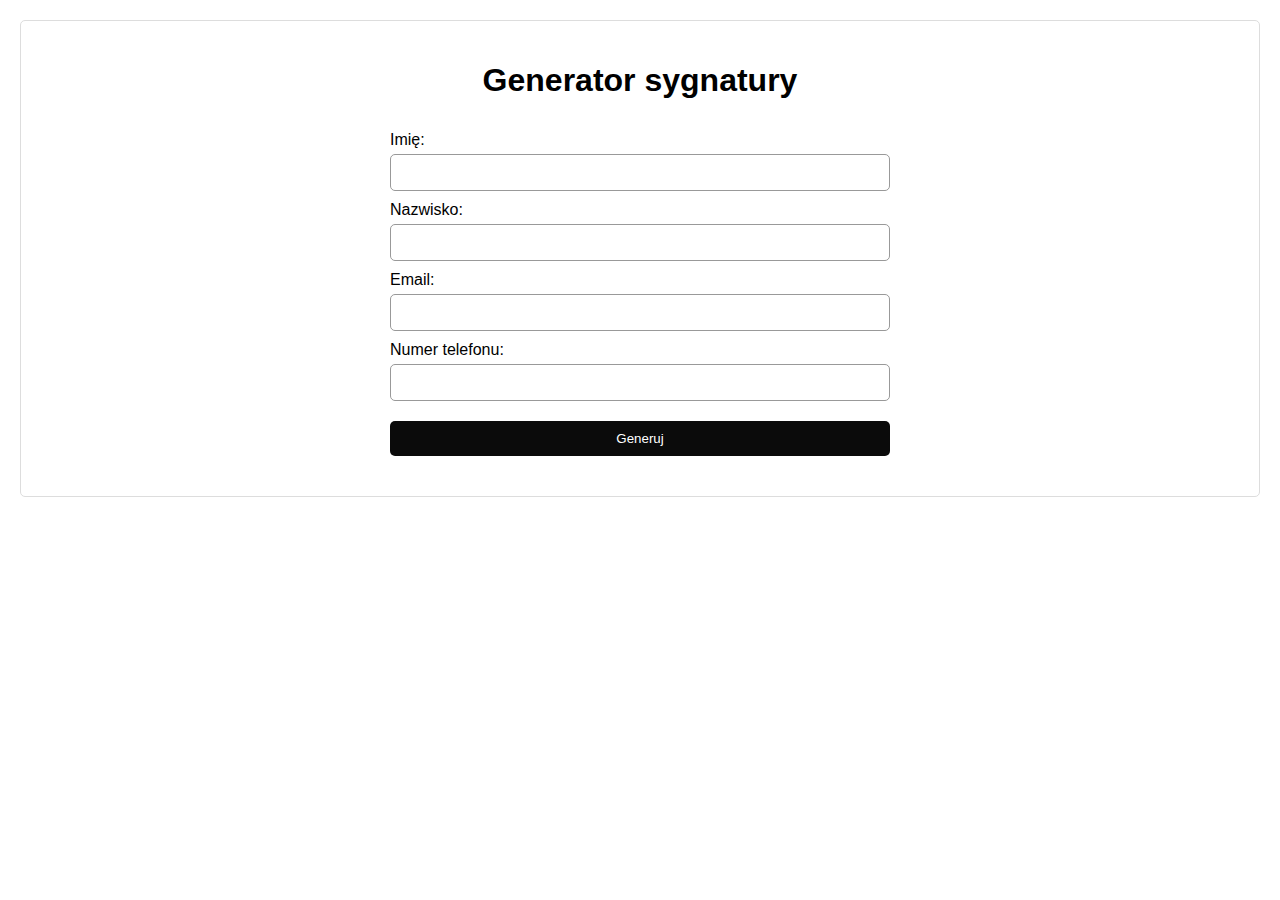
<file: index.html>
<!DOCTYPE html>
<html lang="pl">
  <head>
    <meta charset="UTF-8" />
    <meta name="viewport" content="width=device-width, initial-scale=1.0" />
    <link rel="stylesheet" href="style.css" />
    <link
      rel="apple-touch-icon"
      sizes="114x114"
      href="/ftt-signature/apple-touch-icon.png"
    />
    <link
      rel="icon"
      type="image/png"
      sizes="32x32"
      href="/ftt-signature/favicon-32x32.png"
    />
    <link
      rel="icon"
      type="image/png"
      sizes="16x16"
      href="/ftt-signature/favicon-16x16.png"
    />
    <link rel="manifest" href="/ftt-signature/site.webmanifest" />
    <meta name="msapplication-TileColor" content="#da532c" />
    <meta name="theme-color" content="#ffffff" />
    <title>Generator sygnatury</title>
  </head>
  <body>
    <div class="container">
      <h1 class="title">Generator sygnatury</h1>
      <form id="signatureForm">
        <label for="name">Imię:</label>
        <input type="text" id="name" required />

        <label for="surname">Nazwisko:</label>
        <input type="text" id="surname" required />

        <label for="email">Email:</label>
        <input type="email" id="email" required />

        <label for="phone">Numer telefonu:</label>
        <input type="tel" id="phone" required />

        <button type="submit" class="button-copy">Generuj</button>
      </form>

      <div id="result" class="result" style="display: none">
        <h2>Wygenerowany kod HTML:</h2>
        <div id="signaturePreview" class="signature-preview"></div>
        <p>
          <i class="hint"> Ustawienie sygnatury w outlook: </i>
          <a href="https://www.youtube.com/watch?v=FMwT9RpCY2U">
            https://www.youtube.com/watch?v=FMwT9RpCY2U
          </a>
        </p>
        <p>
          <i class="hint"> Ustawienie sygnatury w gmail: </i>
          <a href="https://www.youtube.com/watch?v=8m8hh_qShzQ">
            https://www.youtube.com/watch?v=8m8hh_qShzQ
          </a>
        </p>
        <button id="copyButton">Skopiuj Kod Sygnatury</button>
        <pre id="signatureOutput" class="signature-output"></pre>
      </div>
    </div>

    <script>
      const base_url = "https://michalkuzniar.github.io/ftt-signature/";

      document
        .getElementById("signatureForm")
        .addEventListener("submit", function (event) {
          event.preventDefault();

          const name = document.getElementById("name").value;
          const surname = document.getElementById("surname").value;
          const email = document.getElementById("email").value;
          const phone = document.getElementById("phone").value;

          const signatureHTML = `
<table
      cellpadding="0"
      cellspacing="0"
      border="0"
      style="width: 100%; max-width: 550px; font-family: Arial, sans-serif"
    >
      <tr>
        <td style="padding: 20px 0">
          <table cellpadding="0" cellspacing="0" border="0" style="width: 100%">
            <tr>
              <td style="font-size: 18px; font-weight: bold; color: #000000">
                ${name} ${surname}
              </td>
            </tr>
            <tr>
              <td style="font-size: 14px; color: #090909; padding-top: 5px">
                ${phone}
              </td>
            </tr>
            <tr>
              <td style="font-size: 14px; color: #090909!important">
                <a href="mailto:${email}" style="color:#090909!important">
                  ${email}
                </a>
              </td>
            </tr>
          </table>
        </td>
      </tr>
      <tr>
        <td>
          <table cellpadding="0" cellspacing="0" border="0" style="width: 100%;">
        <tr>
          <td style="width: 20%; padding-right: 10px;">
            <img src="${base_url}assets/westin-scandinavia-logo.png" alt="Westin" style="width:100%; max-width: 100%; height: auto;" />
          </td>
          <td style="width: 20%; padding-right: 10px; padding-left: 10px;">
            <img src="${base_url}assets/deeper-logo.png" alt="Deeper" style="width:100%; max-width: 100%; height: auto;" />
          </td>
          <td style="width: 20%; padding-right: 10px; padding-left: 10px;">
            <img src="${base_url}assets/kinetic-logo.png" alt="Kinetic" style="width:100%; max-width: 100%; height: auto;" />
          </td>
          <td style="width: 20%; padding-right: 10px; padding-left: 10px;">
            <img src="${base_url}assets/vagver-logo.png" alt="Vagver" style="width:100%; max-width: 100%; height: auto;" />
          </td>
          <td style="width: 20%; padding-right: 10px; padding-left: 10px;">
            <img src="${base_url}assets/wileyx-logo.png" alt="Wiley X" style="width:100%; max-width: 100%; height: auto;" />
          </td>
        </tr>
      </table>
        </td>
      </tr>
      <tr>
        <td style="padding-top: 20px">
          <table cellpadding="0" cellspacing="0" border="0" style="width: 100%">
            <tr>
              <td style="width: 20%; padding-right: 15px; vertical-align: center">
                <img
                  src="${base_url}assets/ftt-logo.png"
                  alt="FTT Poland"
                  style=" width: 100%; max-width: 100%; height: auto"
                />
              </td>
              <td
                style="
                  width: 70%;
                  font-size: 12px;
                  color: #090909;
                  vertical-align: top;
                "
              >
                <table
                  cellpadding="0"
                  cellspacing="0"
                  border="0"
                  style="width: 100%"
                >
                  <tr>
                    <td style="padding-bottom: 5px">
                      ul. Kartuska 213, 80-122 Gdańsk
                    </td>
                  </tr>
                  <tr>
                    <td>NIP 583-338-33-29</td>
                  </tr>
                </table>
              </td>
            </tr>
          </table>
        </td>
      </tr>
    </table>
      `;

          document.getElementById("signatureOutput").textContent =
            signatureHTML;
          document.getElementById("signaturePreview").innerHTML = signatureHTML;
          document.getElementById("result").style.display = "block";
        });

      document
        .getElementById("copyButton")
        .addEventListener("click", function () {
          const signatureOutput = document.getElementById("signatureOutput");
          const range = document.createRange();
          range.selectNode(signatureOutput);
          window.getSelection().removeAllRanges(); // Clear current selection
          window.getSelection().addRange(range); // Select the text
          document.execCommand("copy");
          window.getSelection().removeAllRanges(); // Deselect the text
          alert("Kod sygnatury skopiowany do schowka!");
        });
    </script>
  </body>
</html>
</file>
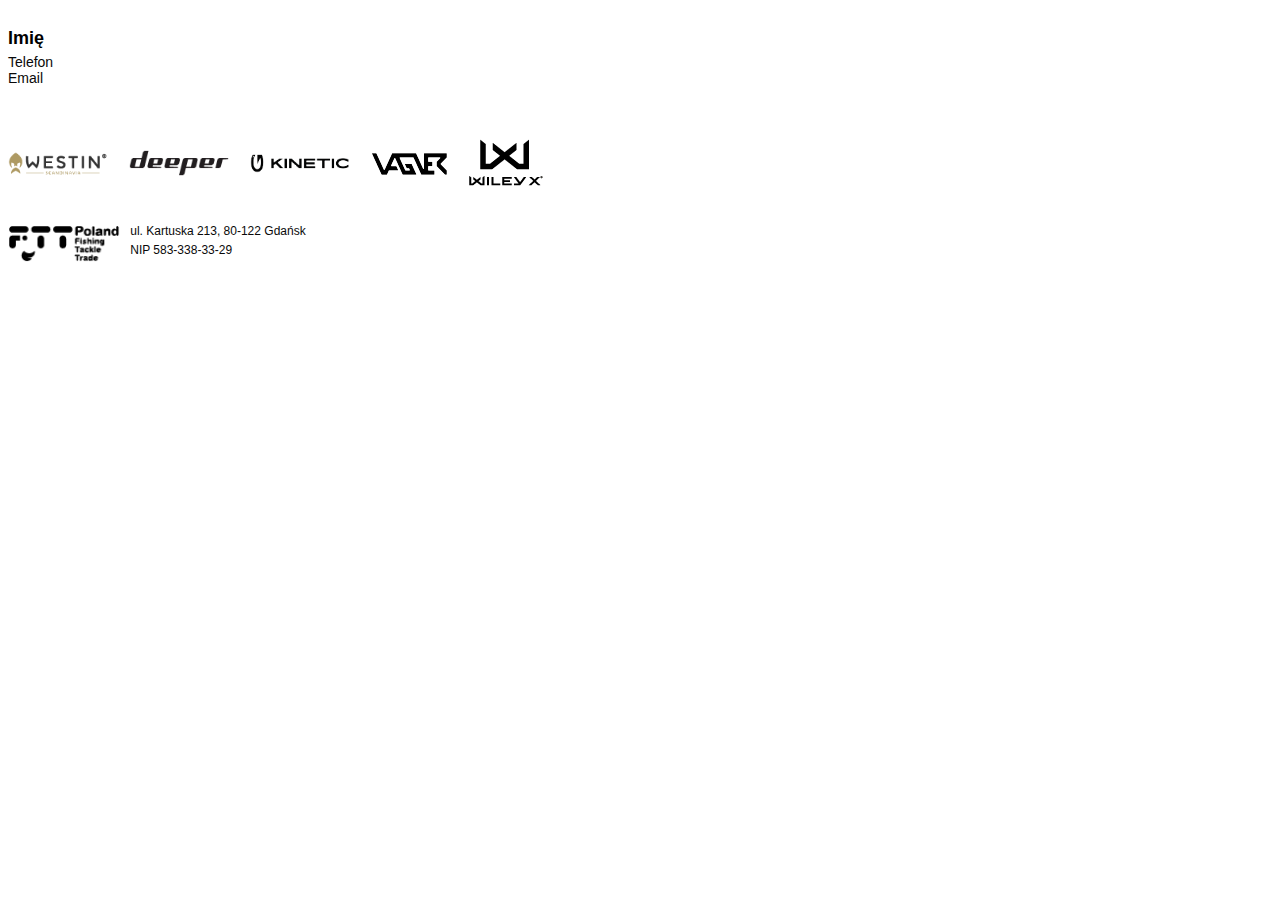
<file: dev-preview.html>
<!DOCTYPE html>
<html lang="en">
  <head>
    <meta charset="UTF-8" />
    <meta name="viewport" content="width=device-width, initial-scale=1.0" />
    <title>SIGNATURE PREVIEW</title>
    <link
      rel="apple-touch-icon"
      sizes="114x114"
      href="/ftt-signature/apple-touch-icon.png"
    />
    <link
      rel="icon"
      type="image/png"
      sizes="32x32"
      href="/ftt-signature/favicon-32x32.png"
    />
    <link
      rel="icon"
      type="image/png"
      sizes="16x16"
      href="/ftt-signature/favicon-16x16.png"
    />
    <link rel="manifest" href="/ftt-signature/site.webmanifest" />
    <meta name="msapplication-TileColor" content="#da532c" />
    <meta name="theme-color" content="#ffffff" />
  </head>
  <body>
    <table
      cellpadding="0"
      cellspacing="0"
      border="0"
      style="width: 100%; max-width: 550px; font-family: Arial, sans-serif"
    >
      <tr>
        <td style="padding: 20px 0">
          <table cellpadding="0" cellspacing="0" border="0" style="width: 100%">
            <tr>
              <td style="font-size: 18px; font-weight: bold; color: #000000">
                Imię
              </td>
            </tr>
            <tr>
              <td style="font-size: 14px; color: #090909; padding-top: 5px">
                Telefon
              </td>
            </tr>
            <tr>
              <td style="font-size: 14px; color: #090909; padding-bottom: 20px">
                <a
                  href="mailto:${email}"
                  style="color: #090909; text-decoration: none"
                >
                  Email
                </a>
              </td>
            </tr>
          </table>
        </td>
      </tr>
      <tr>
        <td>
          <table cellpadding="0" cellspacing="0" border="0" style="width: 100%">
            <tr>
              <td style="padding: 10px 5px 10px 0; margin: auto">
                <img
                  src="assets/westin-scandinavia-logo.png"
                  alt="Westin"
                  style="max-width: 100px; height: auto"
                />
              </td>
              <td style="padding: 10px 5px 10px 0; margin: auto">
                <img
                  src="assets/deeper-logo.png"
                  alt="Deeper"
                  style="max-width: 100px; height: auto"
                />
              </td>
              <td style="padding: 10px 5px 10px 0; margin: auto">
                <img
                  src="assets/kinetic-logo.png"
                  alt="Kinetic"
                  style="max-width: 100px; height: auto"
                />
              </td>
              <td style="padding: 10px 5px 10px 0; margin: auto">
                <img
                  src="assets/vagver-logo.png"
                  alt="Vagver"
                  style="max-width: 100px; height: auto"
                />
              </td>
              <td style="padding: 10px 0">
                <img
                  src="assets/wileyx-logo.png"
                  alt="Wiley X"
                  style="max-width: 100px; height: auto"
                />
              </td>
            </tr>
          </table>
        </td>
      </tr>
      <tr>
        <td style="padding-top: 20px">
          <table cellpadding="0" cellspacing="0" border="0" style="width: 100%">
            <tr>
              <td style="width: 20%; padding-right: 10px; vertical-align: top">
                <img
                  src="assets/ftt-logo.png"
                  alt="FTT Poland"
                  style="max-width: 100%; height: auto"
                />
              </td>
              <td
                style="
                  width: 70%;
                  font-size: 12px;
                  color: #090909;
                  vertical-align: top;
                "
              >
                <table
                  cellpadding="0"
                  cellspacing="0"
                  border="0"
                  style="width: 100%"
                >
                  <tr>
                    <td style="padding-bottom: 5px">
                      ul. Kartuska 213, 80-122 Gdańsk
                    </td>
                  </tr>
                  <tr>
                    <td>NIP 583-338-33-29</td>
                  </tr>
                </table>
              </td>
            </tr>
          </table>
        </td>
      </tr>
    </table>
  </body>
</html>
</file>
<file: style.css>
* {
  box-sizing: border-box;
}

html,
body {
  margin: 0;
}

body {
  font-family: Arial, sans-serif;
  margin: 20px;
}

.title {
  text-align: center;
}
.container {
  max-width: 1400px;
  margin: 0 auto;
  padding: 20px;
  border: 1px solid #ddd;
  border-radius: 5px;
}

form {
  max-width: 500px;
  margin: auto;
  display: flex;
  flex-direction: column;
}

label {
  margin-top: 10px;
}

input[type="text"],
input[type="email"],
input[type="tel"] {
  padding: 10px;
  border-radius: 5px;
  border: 1px solid #999;
  margin-top: 5px;
}

input[type="file"] {
  margin-top: 5px;
}
button {
  margin-top: 20px;
  background-color: #0b0b0b;
  padding: 10px 20px;
  color: #fff;
  border: none;
  cursor: pointer;
  border-radius: 5px;
}
.button-copy {
  margin: 20px 0;
}
.result {
  margin-top: 20px;
  padding: 20px;
  border: 1px solid #ddd;
  background-color: #f9f9f9;
  border-radius: 5px;
}
.signature-preview {
  border: 1px solid #ddd;
  padding: 10px;
  margin-bottom: 20px;
  border-radius: 5px;
  background-color: #fff;
  overflow: auto;
}
.signature-output {
  white-space: pre-wrap;
  word-wrap: break-word;
  font-size: 12px;
  padding: 10px;
  border: 1px solid #ddd;
  background-color: #fff;
  border-radius: 5px;
  overflow: auto;
}
.hint {
  font-size: 14px;
  color: #999;
}
.hint a {
  color: #0b0b0b;
  text-decoration: underline;
  text-underline-offset: 4px;
}
</file>
